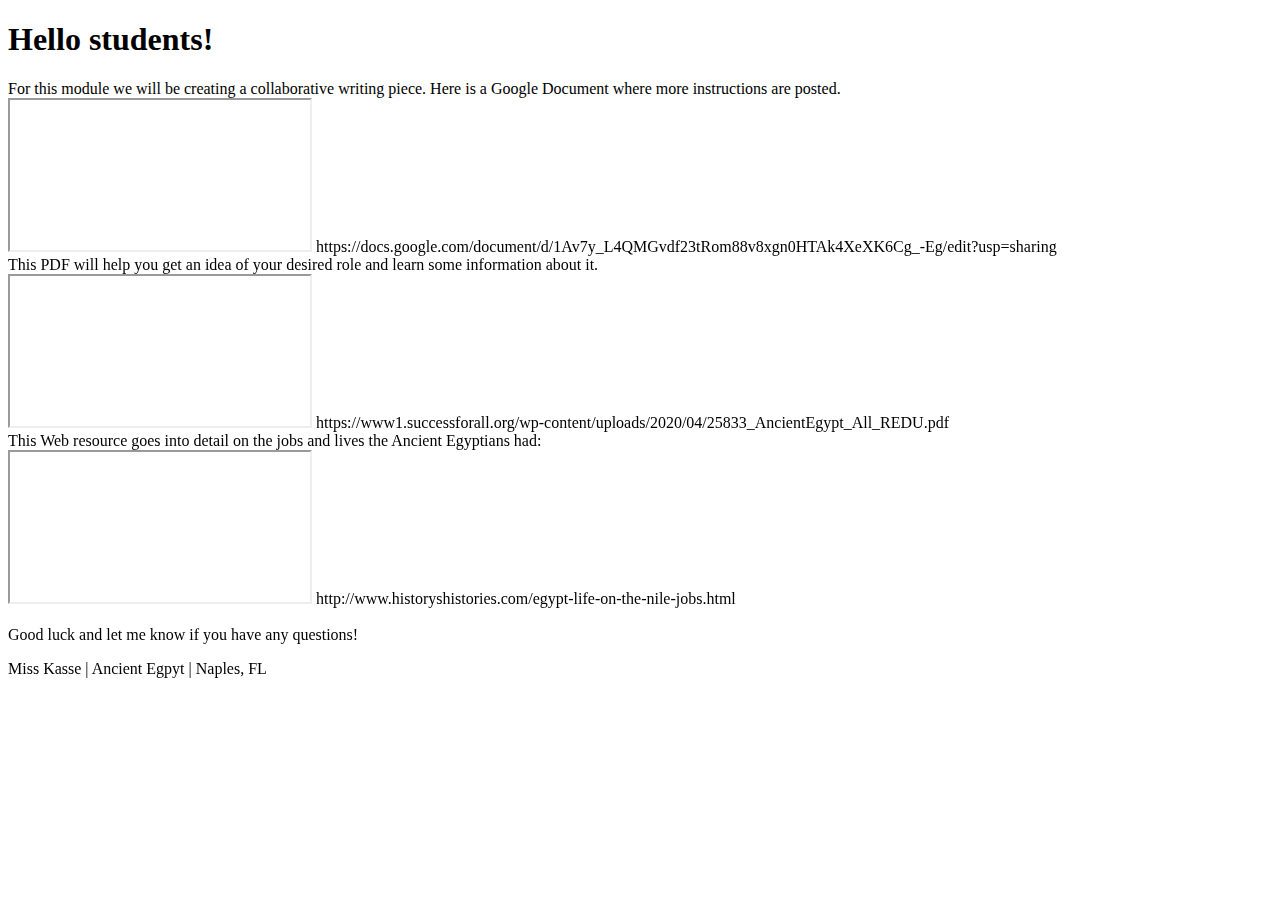
<file: modules.html>
<!DOCTYPE html>
<html>

	<head>
		<title>Module</title>
	</head>

	<body>
		<h1>Hello students!</h1>
		<p>For this module we will be creating a collaborative writing piece. Here is a Google Document where more instructions are posted. 
    <br> <iframe src="https://docs.google.com/document/d/1Av7y_L4QMGvdf23tRom88v8xgn0HTAk4XeXK6Cg_-Eg/edit?usp=sharing" title="Collaboration Writing Activity">
</iframe> <a>https://docs.google.com/document/d/1Av7y_L4QMGvdf23tRom88v8xgn0HTAk4XeXK6Cg_-Eg/edit?usp=sharing</a>
    <br>This PDF will help you get an idea of your desired role and learn some information about it. 
    <br> <iframe src="https://www1.successforall.org/wp-content/uploads/2020/04/25833_AncientEgypt_All_REDU.pdf" title="Ancient Egypt PDF">
</iframe> <a>https://www1.successforall.org/wp-content/uploads/2020/04/25833_AncientEgypt_All_REDU.pdf</a>
    <br>This Web resource goes into detail on the jobs and lives the Ancient Egyptians had:
   <br> <iframe src="http://www.historyshistories.com/egypt-life-on-the-nile-jobs.html" title="Ancient Egypt Webpage">
			</iframe> <a>http://www.historyshistories.com/egypt-life-on-the-nile-jobs.html</a> <br/>
    <br>Good luck and let me know if you have any questions!</p>
	</body>
	
	<footer>
		<title1>Miss Kasse 				| Ancient Egpyt 					| Naples, FL</title1>
	</footer>
	
</html>
</file>
